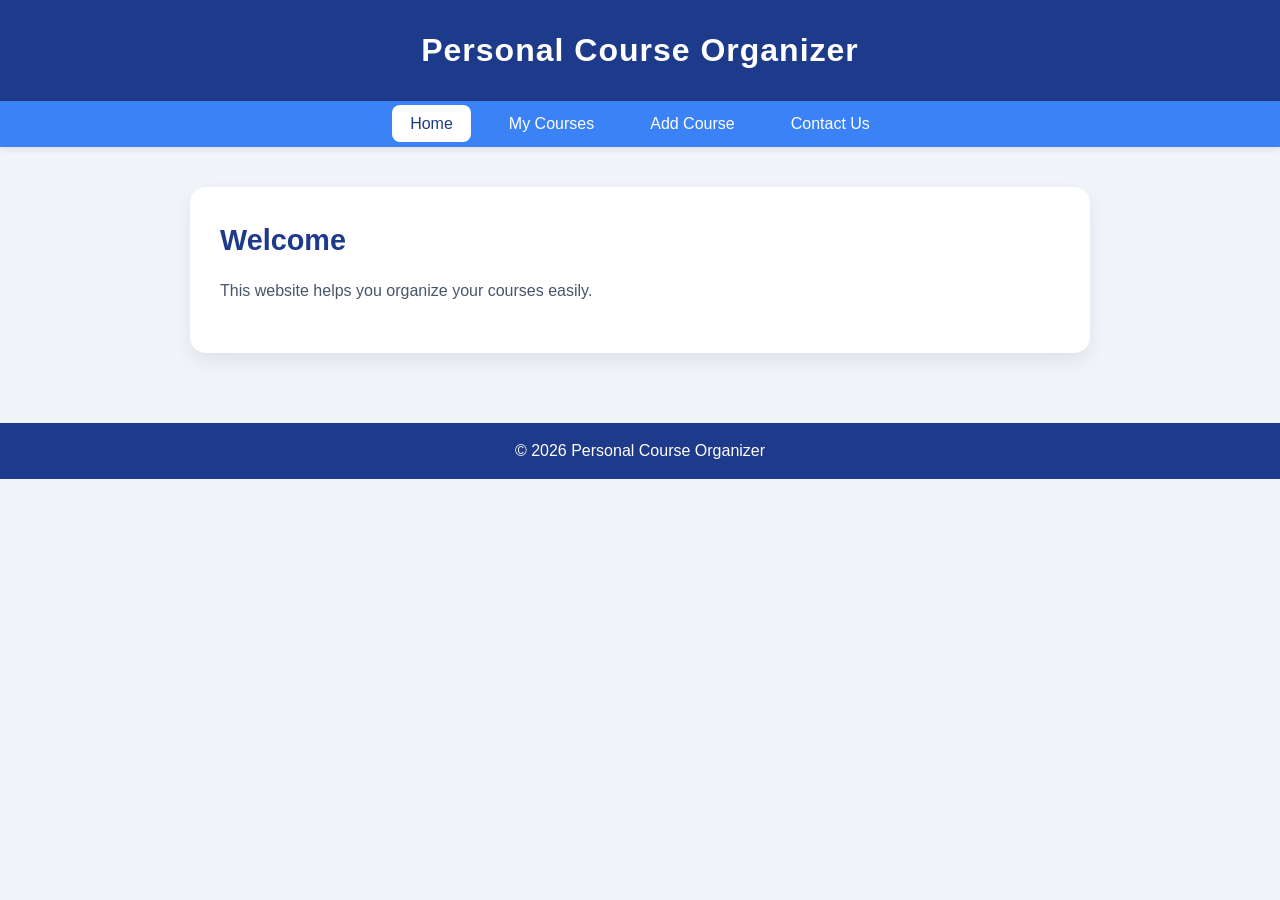
<file: index.html>
<!DOCTYPE html>
<html lang="en">
<head>
<meta charset="UTF-8">
<meta name="viewport" content="width=device-width, initial-scale=1.0">
<title>Home</title>
<link rel="stylesheet" href="style.css">
</head>

<body>

<header>
  <h1>Personal Course Organizer</h1>
</header>

<nav>
  <ul>
    <li><a href="index.html" class="active">Home</a></li>
    <li><a href="courses.html">My Courses</a></li>
    <li><a href="add-course.html">Add Course</a></li>
    <li><a href="contact.html">Contact Us</a></li>
  </ul>
</nav>

<main>
  <section>
    <h2>Welcome</h2>
    <p>This website helps you organize your courses easily.</p>
  </section>
</main>

<footer>
  <p>© 2026 Personal Course Organizer</p>
</footer>

</body>
</html>
</file>
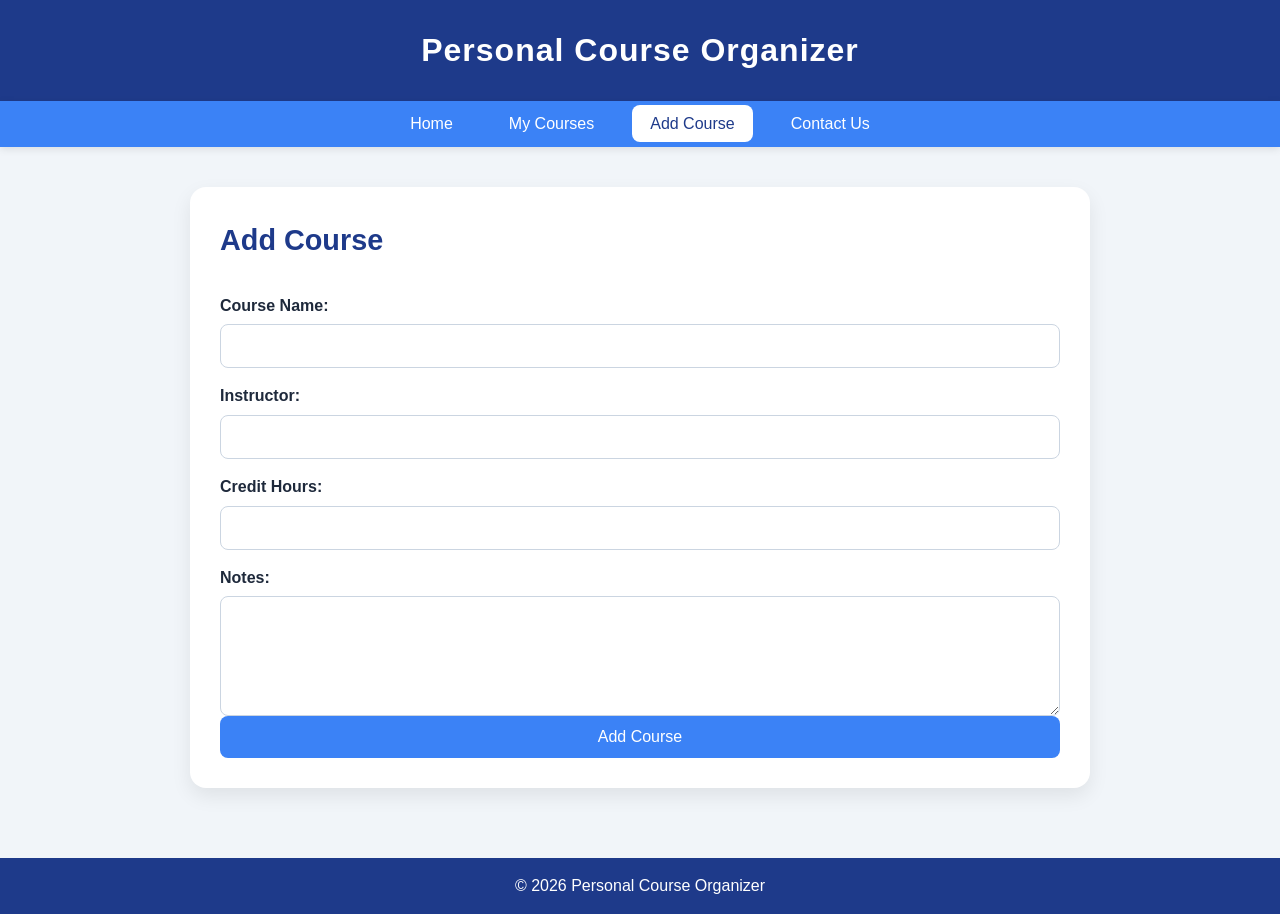
<file: add-course.html>
<!DOCTYPE html>
<html lang="en">
<head>
<meta charset="UTF-8">
<meta name="viewport" content="width=device-width, initial-scale=1.0">
<title>Add Course</title>
<link rel="stylesheet" href="style.css">
</head>

<body>

<header>
  <h1>Personal Course Organizer</h1>
</header>

<nav>
  <ul>
    <li><a href="index.html">Home</a></li>
    <li><a href="courses.html">My Courses</a></li>
    <li><a href="add-course.html" class="active">Add Course</a></li>
    <li><a href="contact.html">Contact Us</a></li>
  </ul>
</nav>

<main>
<section>

  <h2>Add Course</h2>

  <form>
    <label>Course Name:</label>
    <input type="text" required>

    <label>Instructor:</label>
    <input type="text" required>

    <label>Credit Hours:</label>
    <input type="number" required>

    <label>Notes:</label>
    <textarea></textarea>

    <button type="submit">Add Course</button>
  </form>

</section>
</main>

<footer>
  <p>© 2026 Personal Course Organizer</p>
</footer>

</body>
</html>
</file>
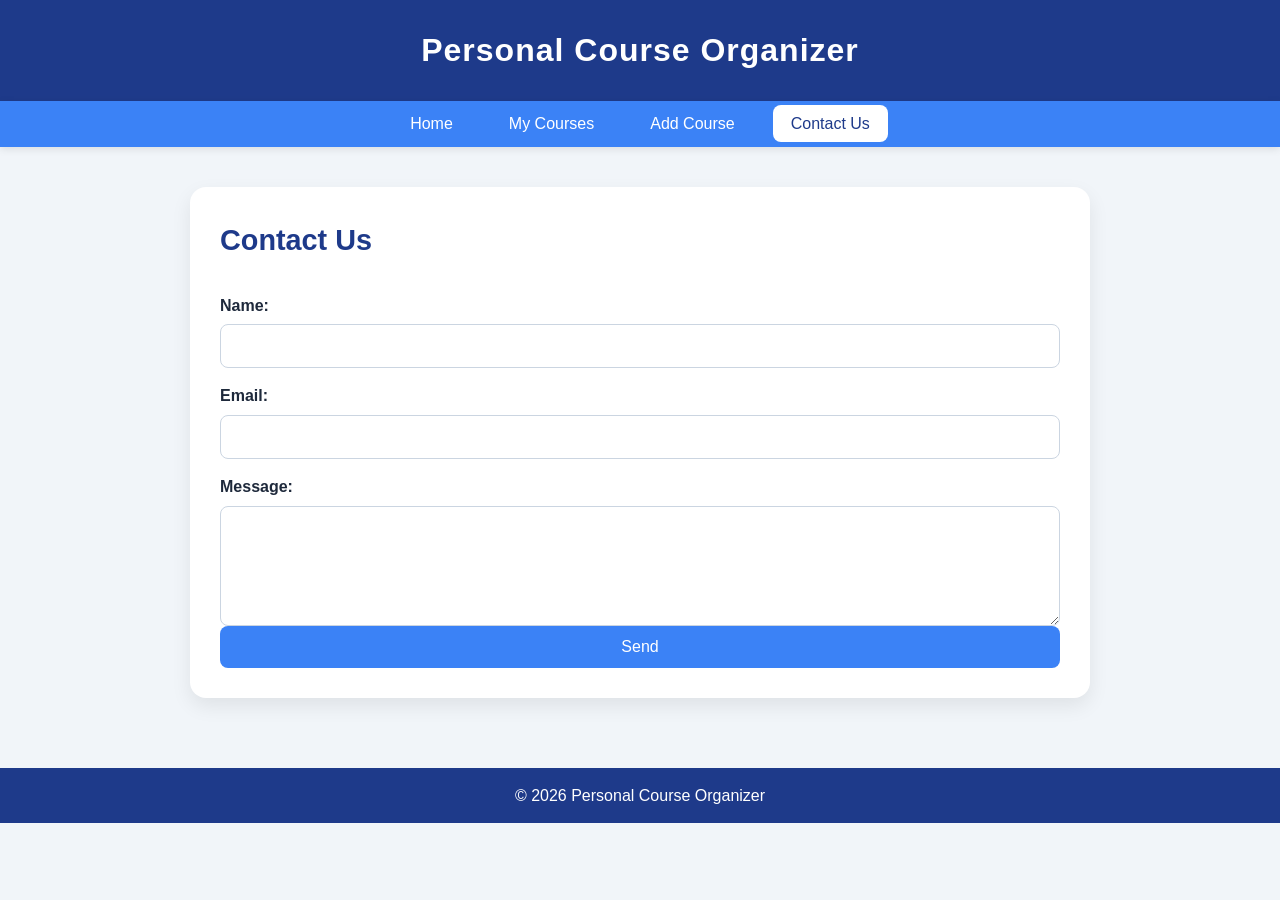
<file: contact.html>
<!DOCTYPE html>
<html lang="en">
<head>
<meta charset="UTF-8">
<meta name="viewport" content="width=device-width, initial-scale=1.0">
<title>Contact Us</title>
<link rel="stylesheet" href="style.css">
</head>

<body>

<header>
  <h1>Personal Course Organizer</h1>
</header>

<nav>
  <ul>
    <li><a href="index.html">Home</a></li>
    <li><a href="courses.html">My Courses</a></li>
    <li><a href="add-course.html">Add Course</a></li>
    <li><a href="contact.html" class="active">Contact Us</a></li>
  </ul>
</nav>

<main>
<section>

  <h2>Contact Us</h2>

  <form>
    <label>Name:</label>
    <input type="text" required>

    <label>Email:</label>
    <input type="email" required>

    <label>Message:</label>
    <textarea></textarea>

    <button type="submit">Send</button>
  </form>

</section>
</main>

<footer>
  <p>© 2026 Personal Course Organizer</p>
</footer>

</body>
</html>
</file>
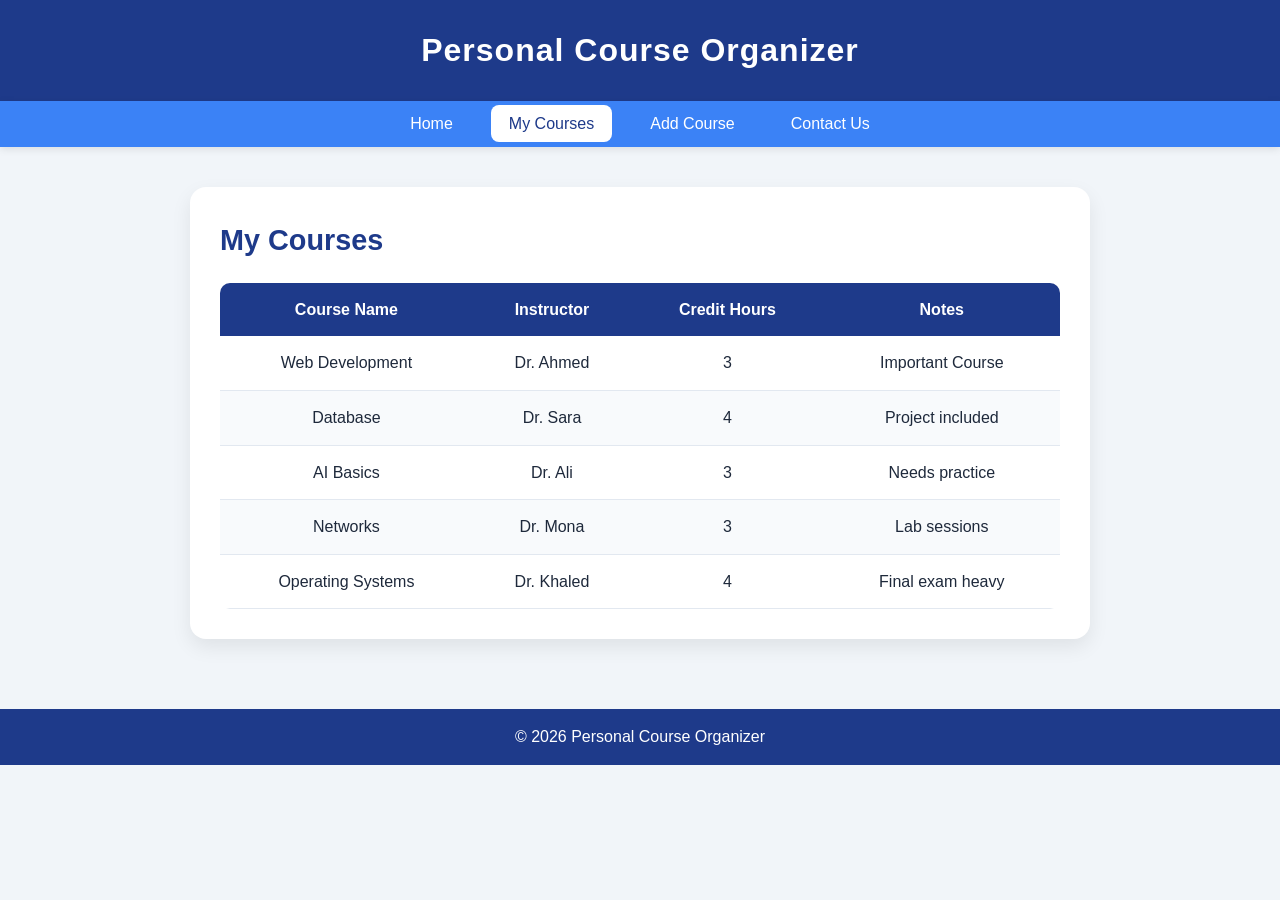
<file: courses.html>
<!DOCTYPE html>
<html lang="en">
<head>
<meta charset="UTF-8">
<meta name="viewport" content="width=device-width, initial-scale=1.0">
<title>My Courses</title>
<link rel="stylesheet" href="style.css">
</head>

<body>

<header>
  <h1>Personal Course Organizer</h1>
</header>

<nav>
  <ul>
    <li><a href="index.html">Home</a></li>
    <li><a href="courses.html" class="active">My Courses</a></li>
    <li><a href="add-course.html">Add Course</a></li>
    <li><a href="contact.html">Contact Us</a></li>
  </ul>
</nav>

<main>
<section>
  <h2>My Courses</h2>

  <table>
    <thead>
      <tr>
        <th>Course Name</th>
        <th>Instructor</th>
        <th>Credit Hours</th>
              <th>Notes</th>
      </tr>
    </thead>

    <tbody>
      <tr><td>Web Development</td><td>Dr. Ahmed</td><td>3</td><td>Important Course</td></tr>
      <tr><td>Database</td><td>Dr. Sara</td><td>4</td><td>Project included</td></tr>
      <tr><td>AI Basics</td><td>Dr. Ali</td><td>3</td><td>Needs practice</td></tr>
      <tr><td>Networks</td><td>Dr. Mona</td><td>3</td><td>Lab sessions</td></tr>
      <tr><td>Operating Systems</td><td>Dr. Khaled</td><td>4</td><td>Final exam heavy</td></tr>
    </tbody>
  </table>

</section>
</main>

<footer>
  <p>© 2026 Personal Course Organizer</p>
</footer>

</body>
</html>
</file>
<file: style.css>
*{
    margin:0;
    padding:0;
    box-sizing:border-box;
}

body{
    font-family:'Segoe UI',sans-serif;
    background-color:#f1f5f9;
    color:#1e293b;
    line-height:1.6;
}

/* Header */
header{
    background:#1e3a8a;
    color:white;
    text-align:center;
    padding:25px 20px;
}

header h1{
    font-size:2rem;
    letter-spacing:1px;
}

/* Navigation */
nav{
    background:#3b82f6;
    box-shadow:0 2px 8px rgba(0,0,0,0.1);
}

nav ul{
    list-style:none;
    display:flex;
    justify-content:center;
    align-items:center;
    flex-wrap:wrap;
}

nav ul li{
    margin:10px;
}

nav ul li a{
    text-decoration:none;
    color:white;
    padding:10px 18px;
    border-radius:8px;
    font-weight:500;
    transition:0.3s ease;
}

nav ul li a:hover,
nav ul li a.active{
    background:white;
    color:#1e3a8a;
}

/* Main */
main{
    padding:40px 20px;
    display:flex;
    justify-content:center;
}

/* Section Card */
section{
    background:white;
    width:100%;
    max-width:900px;
    padding:30px;
    border-radius:16px;
    box-shadow:0 8px 20px rgba(0,0,0,0.08);
}

section h2{
    color:#1e3a8a;
    margin-bottom:15px;
    font-size:1.8rem;
}

section p{
    margin-bottom:20px;
    color:#475569;
}

/* Button */
.btn,
button{
    display:inline-block;
    background:#3b82f6;
    color:white;
    border:none;
    padding:12px 20px;
    border-radius:8px;
    cursor:pointer;
    text-decoration:none;
    font-size:1rem;
    transition:0.3s ease;
}

.btn:hover,
button:hover{
    background:#1e3a8a;
    transform:translateY(-2px);
}

/* Table */
table{
    width:100%;
    border-collapse:collapse;
    margin-top:20px;
    overflow:hidden;
    border-radius:10px;
}

table th{
    background:#1e3a8a;
    color:white;
    padding:14px;
    text-align:center;
}

table td{
    padding:14px;
    text-align:center;
    border-bottom:1px solid #e2e8f0;
}

table tr:nth-child(even){
    background:#f8fafc;
}

table tr:hover{
    background:#dbeafe;
    transition:0.3s;
}

/* Form */
form{
    display:flex;
    flex-direction:column;
}

form label{
    margin-top:15px;
    margin-bottom:6px;
    font-weight:600;
    color:#1e293b;
}

form input,
form textarea{
    padding:12px;
    border:1px solid #cbd5e1;
    border-radius:8px;
    font-size:1rem;
    transition:0.3s;
}

form input:focus,
form textarea:focus{
    border-color:#3b82f6;
    outline:none;
    box-shadow:0 0 6px rgba(59,130,246,0.3);
}

textarea{
    resize:vertical;
    min-height:120px;
}

/* Footer */
footer{
    background:#1e3a8a;
    color:white;
    text-align:center;
    padding:15px;
    margin-top:30px;
}

/* Responsive */
@media (max-width:768px){

    header h1{
        font-size:1.5rem;
    }

    nav ul{
        flex-direction:column;
        padding:10px 0;
    }

    nav ul li{
        margin:6px 0;
    }

    section{
        padding:20px;
    }

    table{
        display:block;
        overflow-x:auto;
    }
}
</file>
